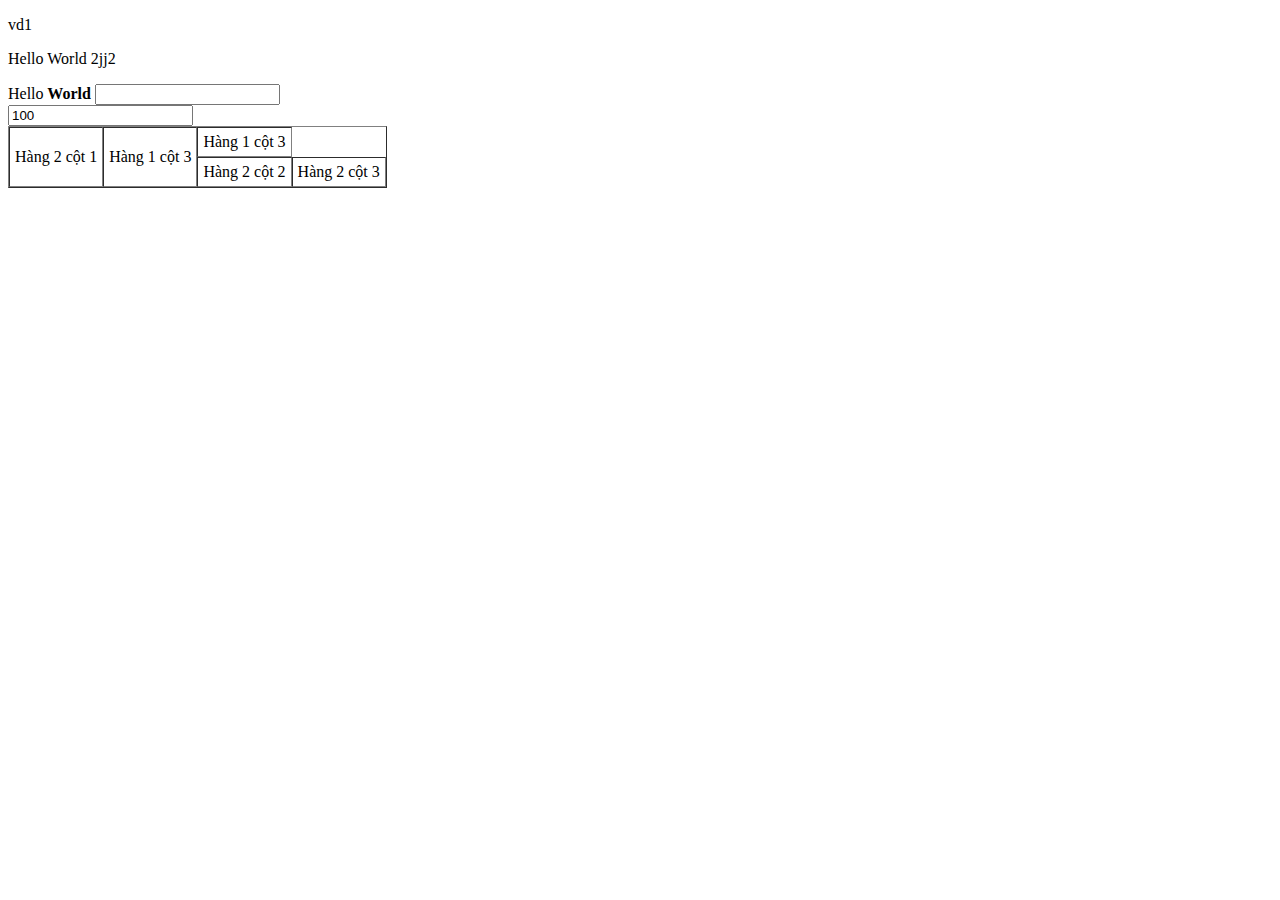
<file: index.html>
<!DOCTYPE html>
<html lang="en">
<head>
    <meta charset="UTF-8">
    <meta http-equiv="X-UA-Compatible" content="IE=edge">
    <meta name="viewport" content="width=device-width, initial-scale=1.0">
    <title>Index</title>
</head>
<body>
    <div>
        <p>vd1</p>
        <p>Hello World 2jj2</p>
         Hello<strong> World</strong>
        <input />
    </div>
    <div>
        <input type="text" classname="Class Name:'freetuts.net' and 'codegym'" value="100"/>
    </div>
    <table border="1" cellspacing="0" cellpadding="5">
        <tr>
            <td rowspan="2">Hàng 2 cột 1</td>
            <td rowspan="2">Hàng 1 cột 3</td>
            <td>Hàng 1 cột 3</td>
        </tr>
        <tr>
            <td>Hàng 2 cột 2</td>
            <td>Hàng 2 cột 3</td>
        </tr>
    </table>
</body>
</html>
</file>
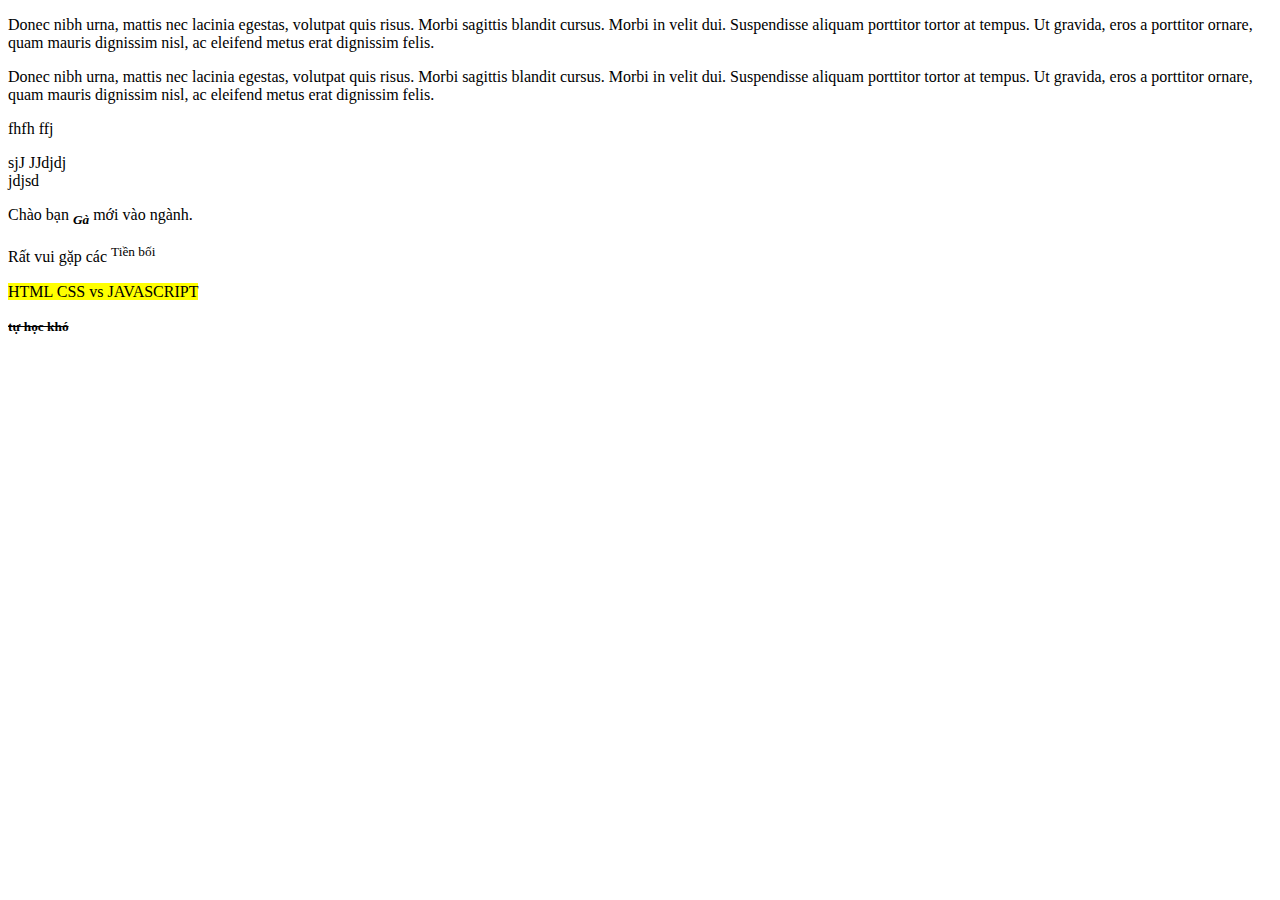
<file: format-para.html>
<!DOCTYPE html>
<html lang="en">
<head>
    <meta charset="UTF-8">
    <meta http-equiv="X-UA-Compatible" content="IE=edge">
    <meta name="viewport" content="width=device-width, initial-scale=1.0">
    <title>Document</title>
</head>
<body>
    <p>
        Donec nibh urna, mattis nec lacinia egestas, volutpat quis risus. Morbi sagittis blandit cursus. Morbi in velit dui. Suspendisse aliquam porttitor tortor at tempus. Ut gravida, eros a porttitor ornare, quam mauris dignissim nisl, ac eleifend metus erat dignissim felis.
    </p>
    <p>
        Donec nibh urna, mattis nec lacinia egestas, volutpat quis risus. Morbi sagittis blandit cursus. Morbi in velit dui. Suspendisse aliquam porttitor tortor at tempus. Ut gravida, eros a porttitor ornare, quam mauris dignissim nisl, ac eleifend metus erat dignissim felis.
    </p> 
    <p>fhfh ffj </p> 
    <p>sjJ JJdjdj <br/>jdjsd</p>
    <div>
        <p>Chào bạn <sub><i><b>Gà</b></i></sub> mới vào ngành.</p>
        <p>Rất vui gặp các <sup>Tiền bối</sup></p>
        <p><mark>HTML CSS  vs JAVASCRIPT</mark></p>
        <p><strong><small><del>tự học khó</del></small></strong></p>
    </div>
</body>
</html>
</file>
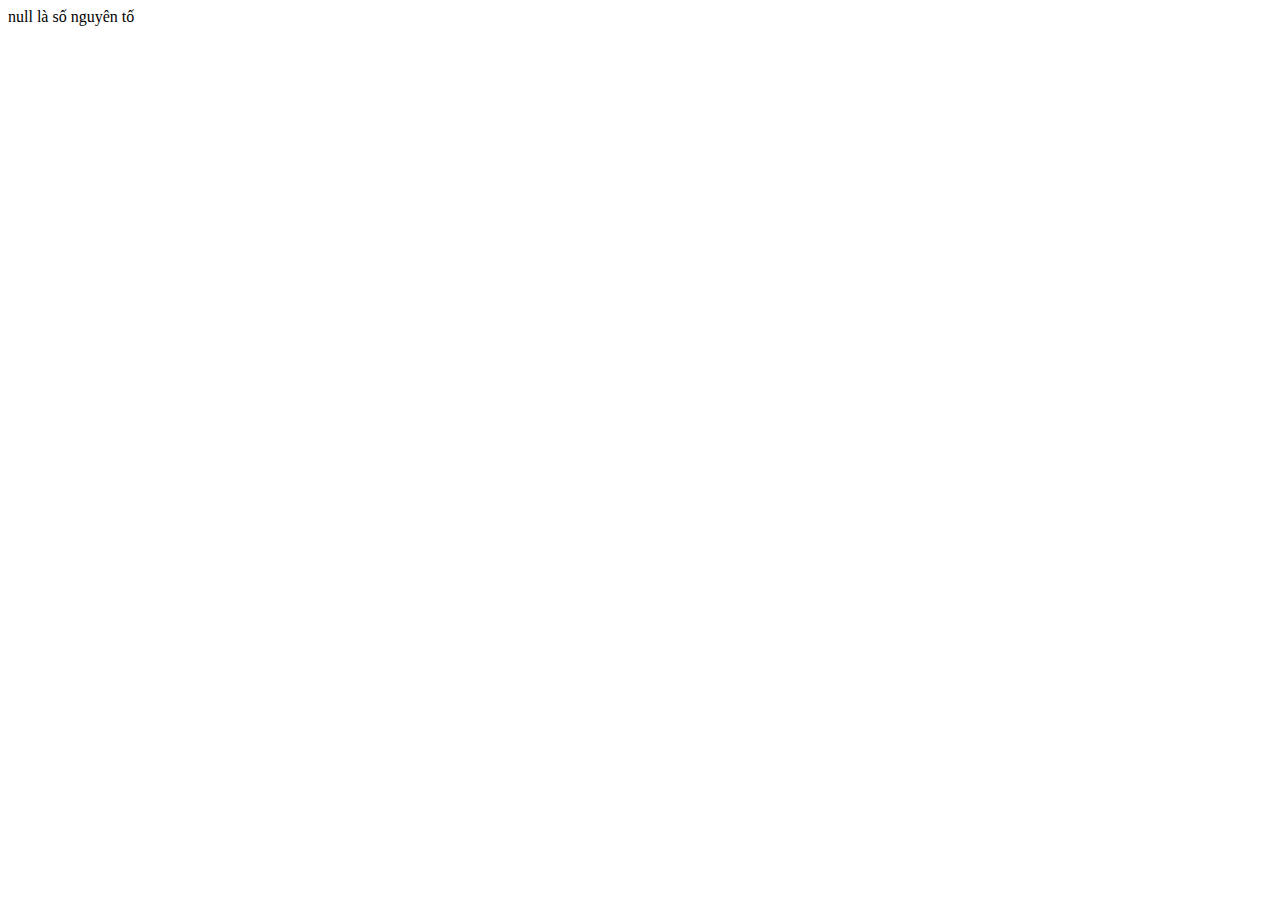
<file: isPrime.html>
<!DOCTYPE html>
<html lang="en">
<head>
    <meta charset="UTF-8">
    <meta http-equiv="X-UA-Compatible" content="IE=edge">
    <meta name="viewport" content="width=, initial-scale=1.0">
    <title>Document</title>
</head>
<body>
    <script>
        let numb=prompt("Nhập số cần kiểm tra");
        isPrime(numb);
        function isPrime(numb){
            let check=true;
            for (let i=2; i<numb; i++){
                if (numb%i==0){
                    check = false;
                    break;
                }
            }
            if(check){
               return document.write(numb+" là số nguyên tố");
            }
            else{
               return document.write(numb+" không phải số nguyên tố");
            }
            
        }
    </script>
</body>
</html>
</file>
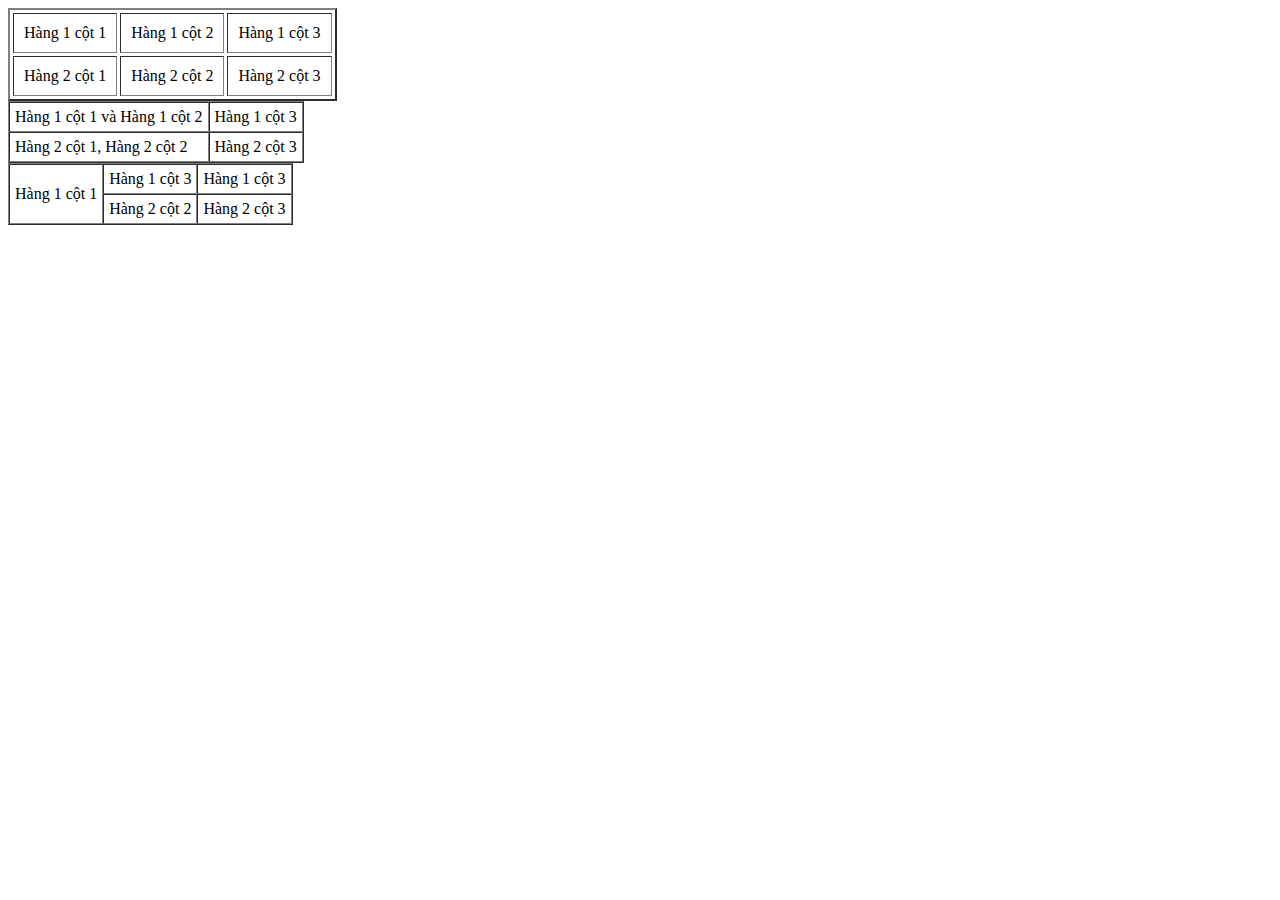
<file: table.html>
<!DOCTYPE html>
<html lang="en">
<head>
    <meta charset="UTF-8">
    <meta http-equiv="X-UA-Compatible" content="IE=edge">
    <meta name="viewport" content="width=device-width, initial-scale=1.0">
    <title>Document</title>
</head>
<body>
    <table border="2" cellspacing="3" cellpadding="10">
        <tr>
            <td>Hàng 1 cột 1</td>
            <td>Hàng 1 cột 2</td>
            <td>Hàng 1 cột 3</td>
        </tr>
        <tr>
            <td>Hàng 2 cột 1</td>
            <td>Hàng 2 cột 2</td>
            <td>Hàng 2 cột 3</td>
        </tr>
    </table>
    <table border="1" cellspacing="0" cellpadding="5">
        <tr>
            <td colspan="2">Hàng 1 cột 1 và Hàng 1 cột 2</td>
            <td>Hàng 1 cột 3</td>
        </tr>
        <tr>
            
            <td colspan="2">Hàng 2 cột 1, Hàng 2 cột 2</td>
            <td>Hàng 2 cột 3</td>
        </tr>
    </table>
    <table border="1" cellspacing="0" cellpadding="5">
        <tr>
            <td rowspan="0">Hàng 1 cột 1</td>
            <td>Hàng 1 cột 3</td>
            <td>Hàng 1 cột 3</td>
        </tr>
        <tr>
            <td>Hàng 2 cột 2</td>
            <td>Hàng 2 cột 3</td>
        </tr>
    </table>
</body>
</html>
</file>
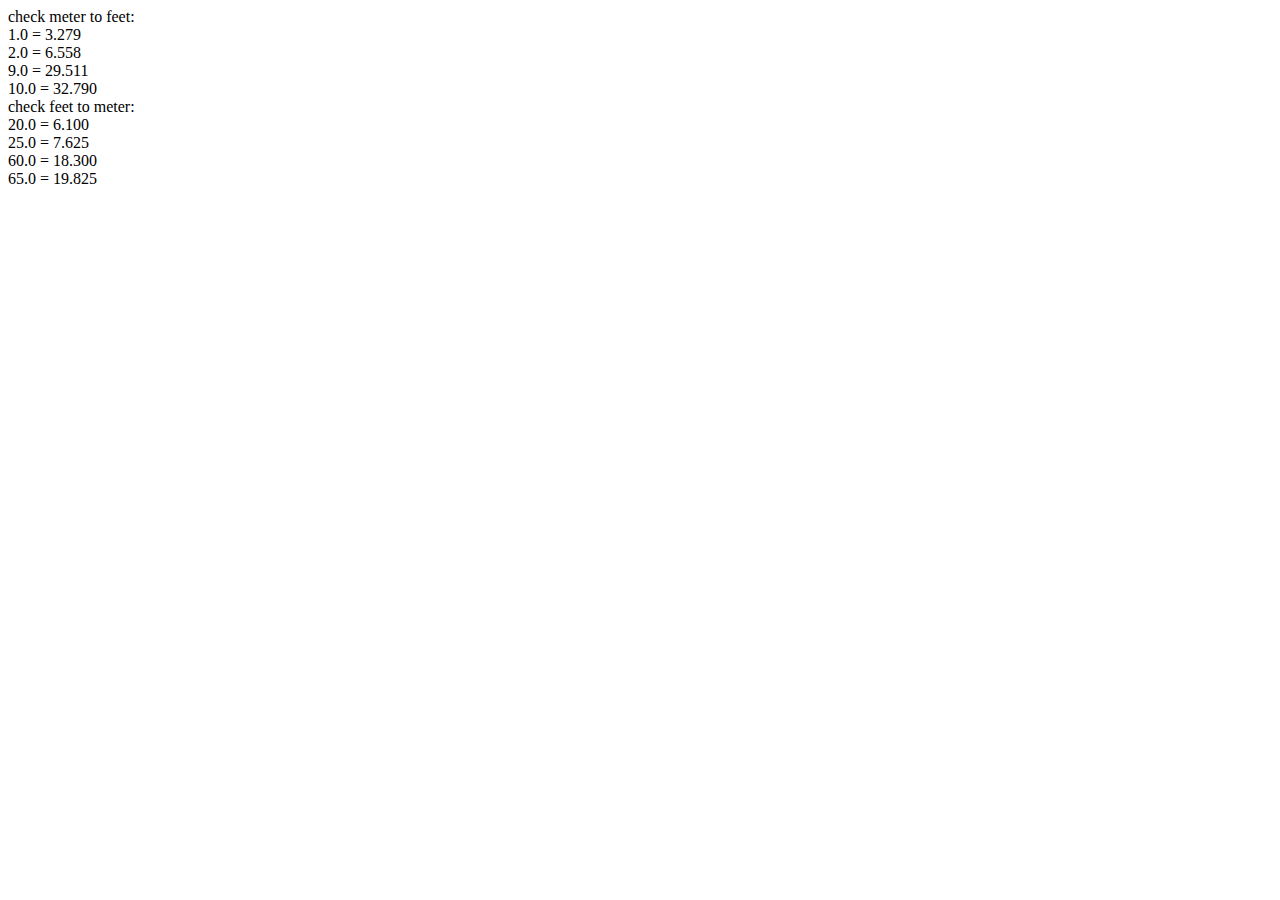
<file: javascript/metervsfeet.html>
<!DOCTYPE html>
<html lang="en">
<head>
    <meta charset="UTF-8">
    <meta http-equiv="X-UA-Compatible" content="IE=edge">
    <meta name="viewport" content="width=, initial-scale=1.0">
    <title>Document</title>
</head>
<body>
    <script>
        //var res;
        //let feet = prompt("Nhập số đo feet cần chuyển đổi?")
        //let meter = prompt("Nhập số đo meter cần chuyển đổi?")
        function feetToMeter(feet){
            res = 0.305 * feet;
            return Number.parseFloat(res).toFixed(3);
        }
        function meterToFeet(meter){
            res = 3.279 * meter; 
            return Number.parseFloat(res).toFixed(3);
        }
        document.write("check meter to feet: <br> "+"1.0 = "+meterToFeet(1)+"<br>"+"2.0 = "+meterToFeet(2)+"<br>"+"9.0 = "+meterToFeet(9)+"<br>"+"10.0 = "+meterToFeet(10)+"<br>");

        document.write("check feet to meter: <br> "+"20.0 = "+feetToMeter(20)+"<br>"+"25.0 = "+feetToMeter(25)+"<br>"+"60.0 = "+feetToMeter(60)+"<br>"+"65.0 = "+feetToMeter(65));
        
        

        //document.writeln("Meter = "+meter +"<br>");
        //document.writeln("Feet = "+feet+"<br>");

    </script>
</body>
</html>
</file>
